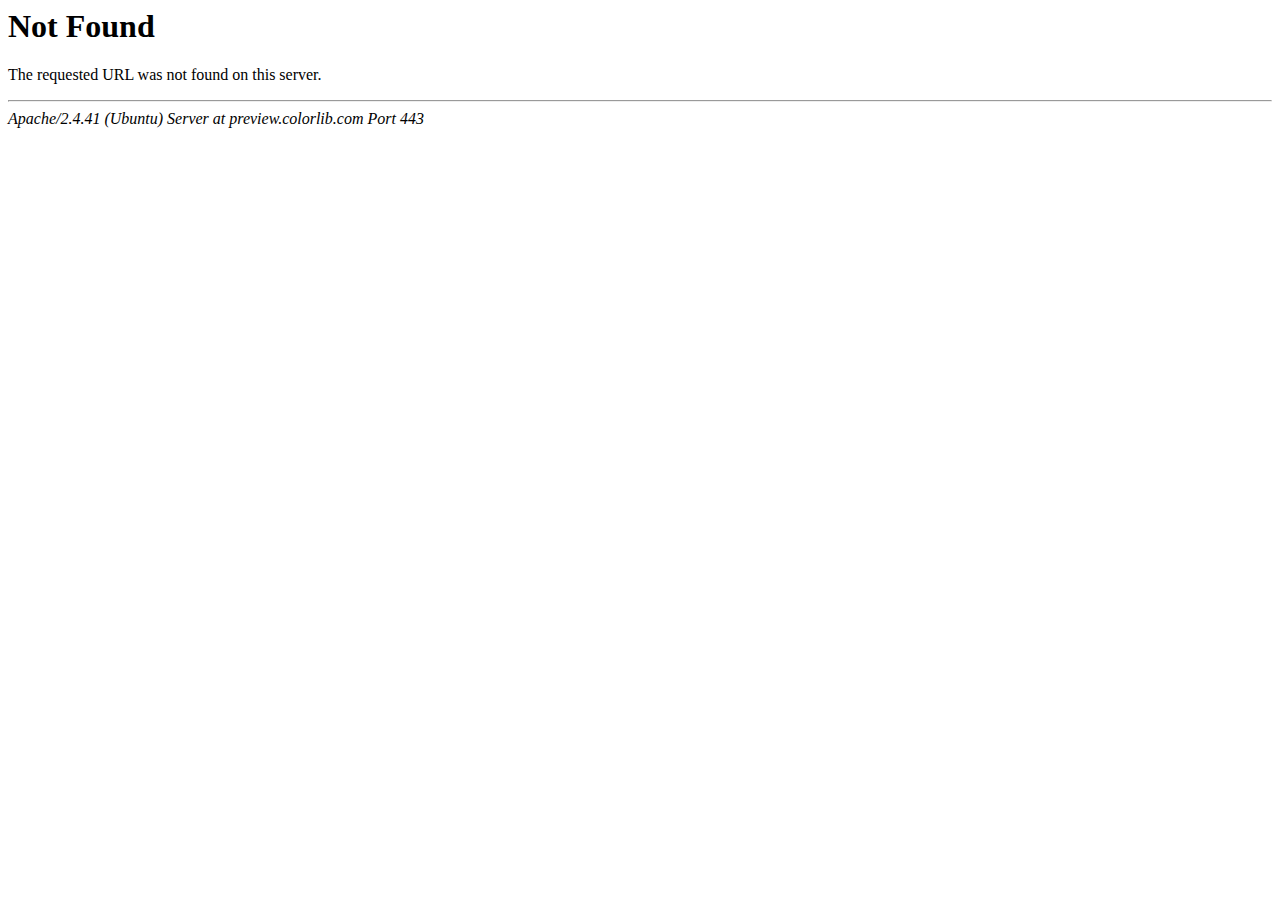
<file: css/owl.video.play.html>
<!DOCTYPE HTML PUBLIC "-//IETF//DTD HTML 2.0//EN">
<html><head>
<title>404 Not Found</title>
</head><body>
<h1>Not Found</h1>
<p>The requested URL was not found on this server.</p>
<hr>
<address>Apache/2.4.41 (Ubuntu) Server at preview.colorlib.com Port 443</address>
<script defer src="https://static.cloudflareinsights.com/beacon.min.js/vcd15cbe7772f49c399c6a5babf22c1241717689176015" integrity="sha512-ZpsOmlRQV6y907TI0dKBHq9Md29nnaEIPlkf84rnaERnq6zvWvPUqr2ft8M1aS28oN72PdrCzSjY4U6VaAw1EQ==" data-cf-beacon='{"rayId":"94ef59231957df1a","version":"2025.6.2","serverTiming":{"name":{"cfExtPri":true,"cfEdge":true,"cfOrigin":true,"cfL4":true,"cfSpeedBrain":true,"cfCacheStatus":true}},"token":"cd0b4b3a733644fc843ef0b185f98241","b":1}' crossorigin="anonymous"></script>
</body></html>
</file>
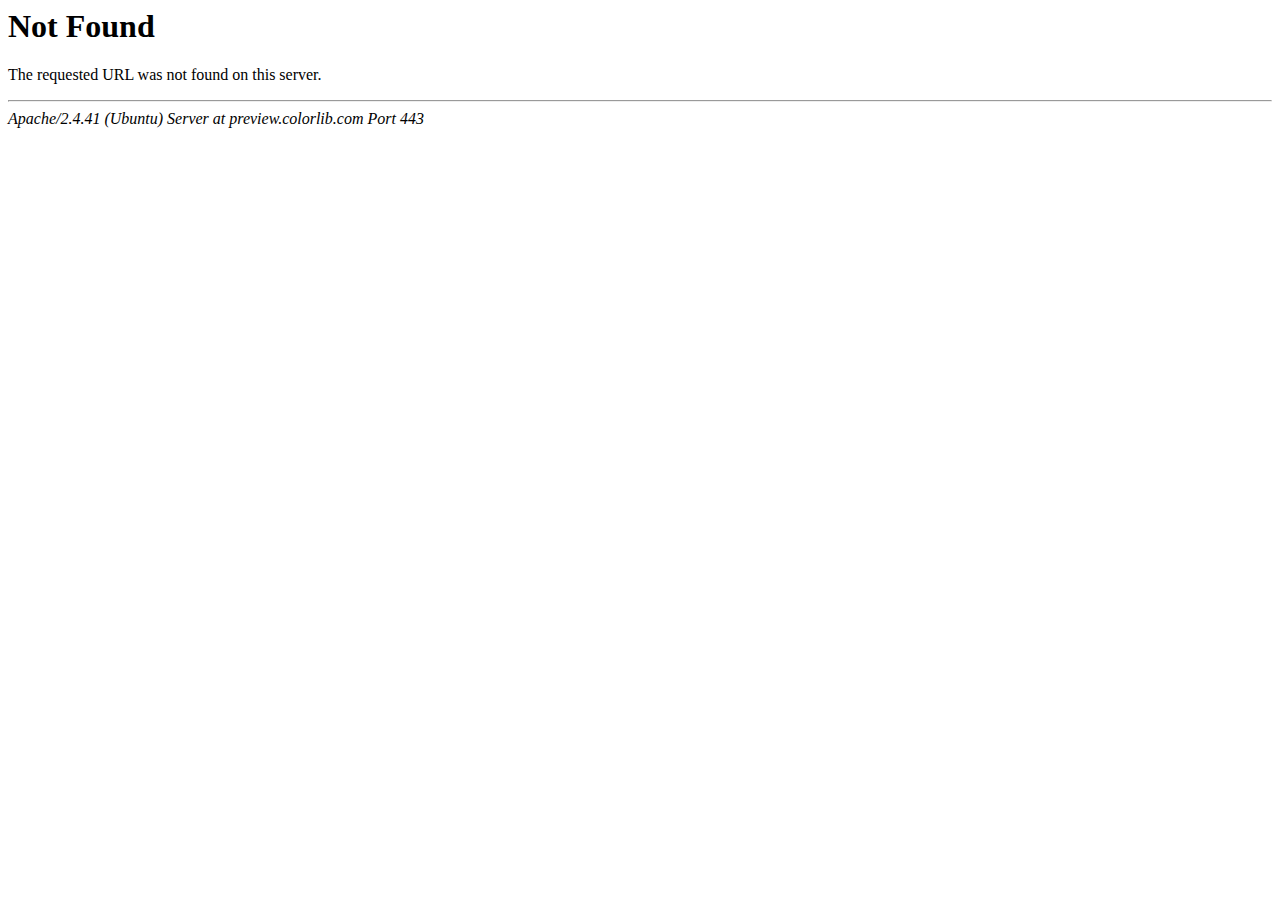
<file: icon-fonts/fontawesome-webfont3e6e.html>
<!DOCTYPE HTML PUBLIC "-//IETF//DTD HTML 2.0//EN">
<html><head>
<title>404 Not Found</title>
</head><body>
<h1>Not Found</h1>
<p>The requested URL was not found on this server.</p>
<hr>
<address>Apache/2.4.41 (Ubuntu) Server at preview.colorlib.com Port 443</address>
<script defer src="https://static.cloudflareinsights.com/beacon.min.js/vcd15cbe7772f49c399c6a5babf22c1241717689176015" integrity="sha512-ZpsOmlRQV6y907TI0dKBHq9Md29nnaEIPlkf84rnaERnq6zvWvPUqr2ft8M1aS28oN72PdrCzSjY4U6VaAw1EQ==" data-cf-beacon='{"rayId":"94ef5913bcfcdf1a","version":"2025.6.2","serverTiming":{"name":{"cfExtPri":true,"cfEdge":true,"cfOrigin":true,"cfL4":true,"cfSpeedBrain":true,"cfCacheStatus":true}},"token":"cd0b4b3a733644fc843ef0b185f98241","b":1}' crossorigin="anonymous"></script>
</body></html>
</file>
